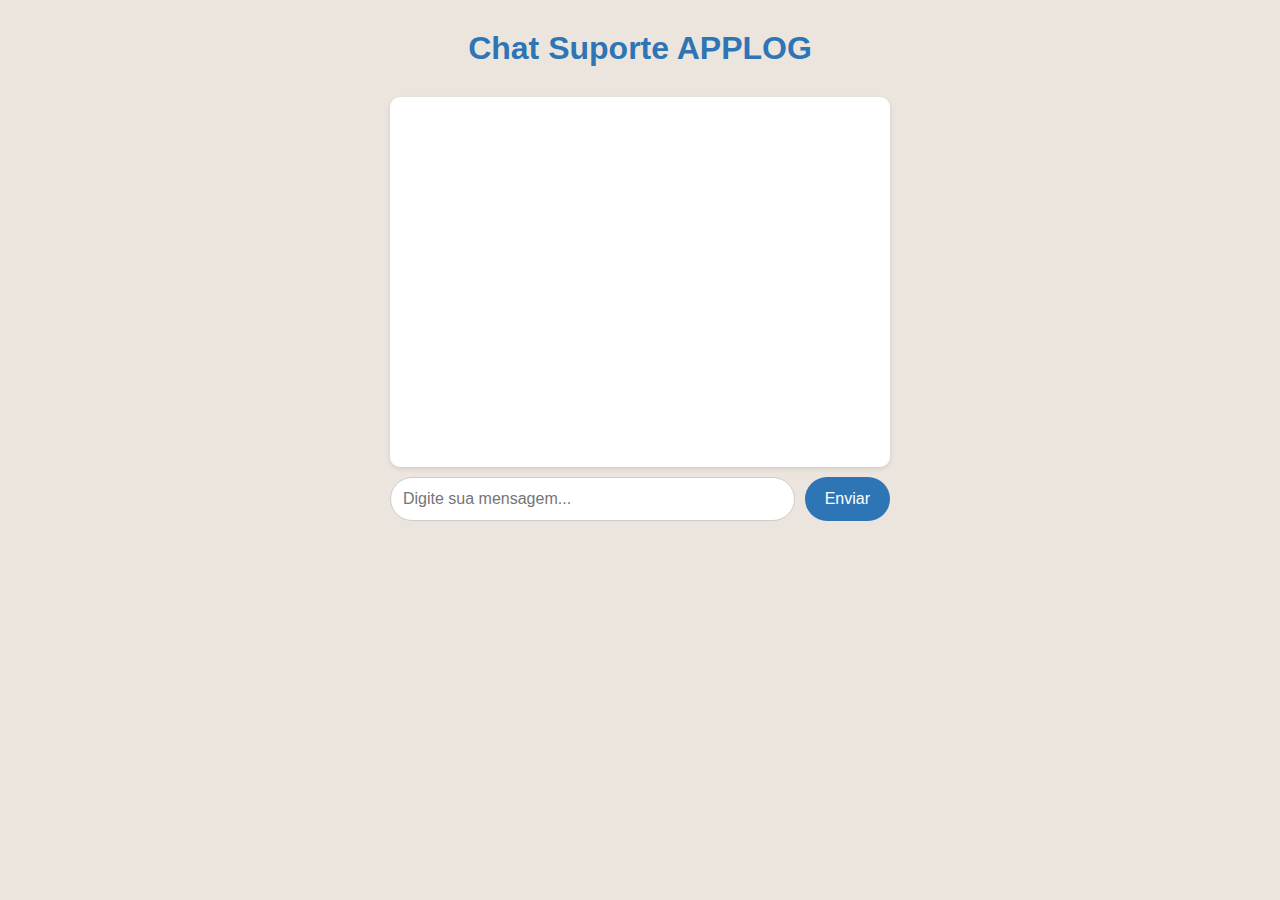
<file: Suporte.html>
<!DOCTYPE html>
<html lang="pt-BR">
<head>
  <meta charset="UTF-8" />
  <meta name="viewport" content="width=device-width, initial-scale=1" />
  <title>Chat Suporte - APPLOG</title>
  <link rel="stylesheet" href="suporte.css" />
</head>
<body>

  <h1>Chat Suporte APPLOG</h1>

  <div id="chat-box"></div>

  <div id="input-container">
    <input type="text" id="input-msg" placeholder="Digite sua mensagem..." autofocus />
    <button id="btn-send">Enviar</button>
  </div>

  <script src="suporte.js"></script>
</body>
</html>
</file>
<file: suporte.css>
body {
  font-family: 'Segoe UI', Tahoma, Geneva, Verdana, sans-serif;
  max-width: 500px;
  margin: 30px auto;
  padding: 0 15px;
  background: #ece5dd;
}

h1 {
  text-align: center;
  margin-bottom: 30px;
  color: #2E75B6; 
}

#loginDiv input {
  display: block;
  width: 100%;
  padding: 12px 10px;
  margin: 10px 0;
  font-size: 16px;
  box-sizing: border-box;
}

.buttons {
  display: flex;
  justify-content: space-between;
  margin-top: 15px;
}

.buttons button {
  width: 48%;
  padding: 12px;
  font-size: 16px;
  cursor: pointer;
  background-color: #2E75B6; 
  color: white;
  border: none;
  border-radius: 5px;
  transition: background-color 0.3s ease;
}

.buttons button:hover {
  background-color: #2E75B6; 
}

#chatDiv {
  margin-top: 20px;
  display: flex;
  flex-direction: column;
}

#chat-box {
  flex-grow: 1;
  padding: 10px;
  height: 350px;
  overflow-y: auto;
  background: #fff;
  border-radius: 10px;
  display: flex;
  flex-direction: column;
  gap: 8px;
  box-shadow: 0 2px 5px rgb(0 0 0 / 0.1);
}

.msg {
  max-width: 70%;
  padding: 10px 14px;
  border-radius: 20px;
  font-size: 16px;
  position: relative;
  word-wrap: break-word;
  box-shadow: 0 1px 1px rgb(0 0 0 / 0.1);
}

.msg.own {
  background-color: #d9d4f5; 
  align-self: flex-end;
  border-bottom-right-radius: 0;
  color: #2E75B6; 
}

.msg.friend {
  background-color: #fff;
  border: 1px solid #ddd;
  align-self: flex-start;
  border-bottom-left-radius: 0;
  color: #333;
}

.msg .status {
  font-size: 11px;
  color: #666;
  margin-top: 4px;
  text-align: right;
}

#input-container {
  display: flex;
  gap: 10px;
  margin-top: 10px;
}

#input-msg {
  flex-grow: 1;
  padding: 12px;
  font-size: 16px;
  border-radius: 25px;
  border: 1px solid #ccc;
  box-sizing: border-box;
  outline: none;
}

#btn-send {
  padding: 12px 20px;
  font-size: 16px;
  background-color: #2E75B6; 
  color: white;
  border: none;
  border-radius: 25px;
  cursor: pointer;
  transition: background-color 0.3s ease;
}

#btn-send:hover {
  background-color: #2E75B6; 
}

#typingIndicator {
  height: 20px;
  margin-top: 5px;
  font-style: italic;
  color: #2E75B6; 
  min-height: 20px;
}
</file>
